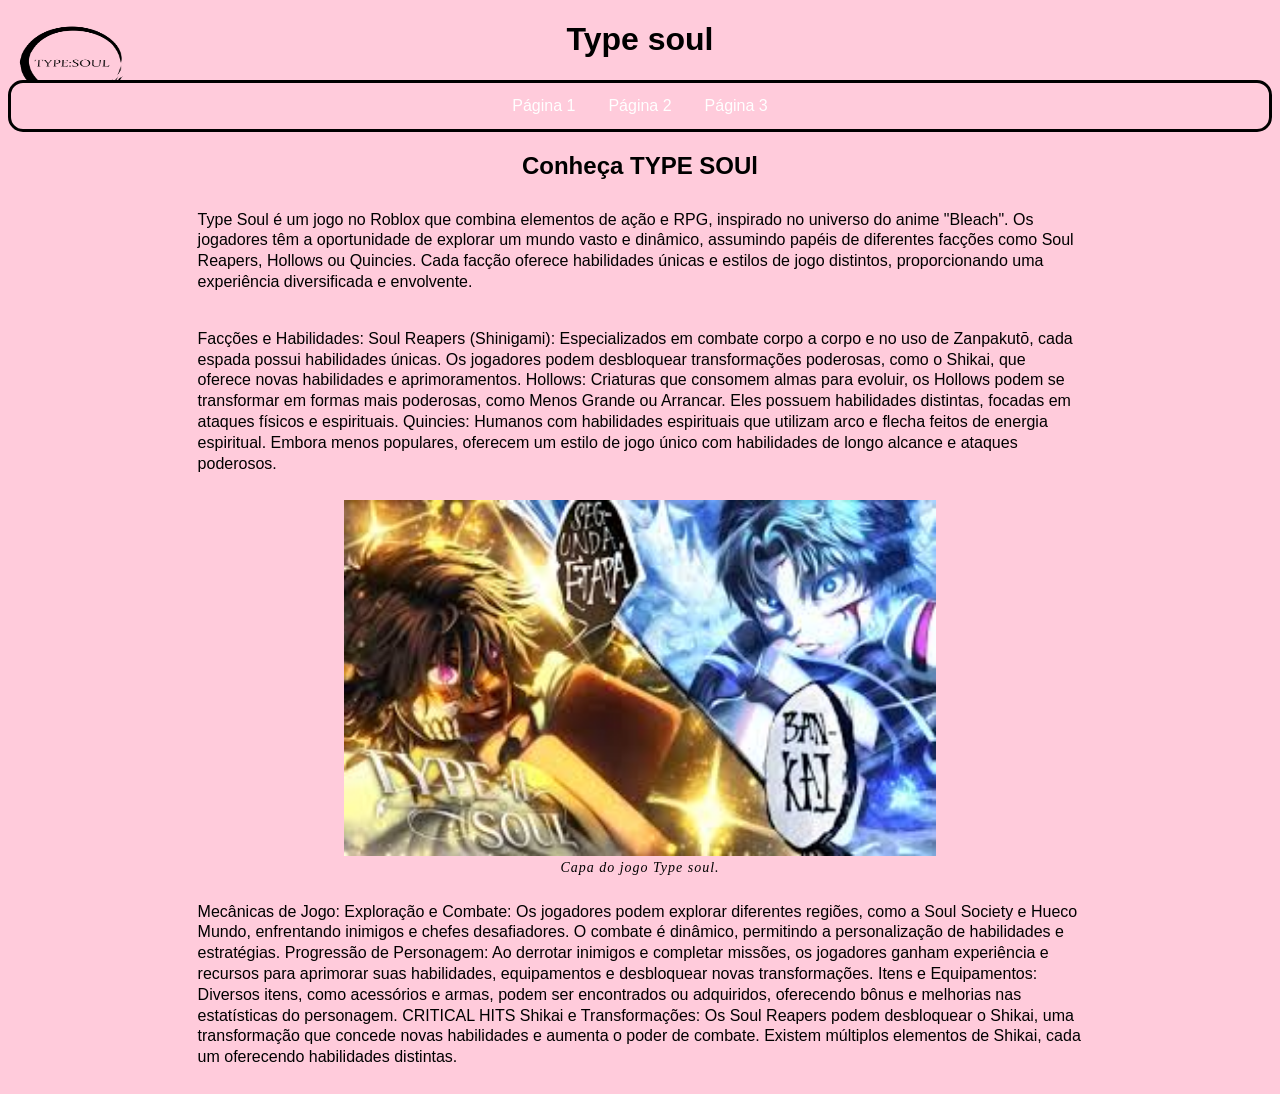
<file: pagina1.html>
<!DOCTYPE html>
<html>
<head>
<meta name="viewport" content="width=device-width, initial-scale=5.0">
<title>Bleach</title>
<link href="./cssdetodos.css" type="text/css" rel="stylesheet">
</head>
<body>
<img class="canto" src="Type2.png" height=10% width=10%>
<h1>Type soul</h1>
<ul>
 <li> </li>
  <li><a class="active" href="pagina1.html">Página 1</a></li>
  <li><a class="active" href="pagina2.html">Página 2</a></li>
  <li><a class="active" href="pagina3.html">Página 3</a></li>
</ul>
<h2>Conheça TYPE SOUl</h2>



<p>Type Soul é um jogo no Roblox que combina elementos de ação e RPG, inspirado no universo do anime "Bleach". Os jogadores têm a oportunidade de explorar um mundo vasto e dinâmico, assumindo papéis de diferentes facções como Soul Reapers, Hollows ou Quincies. Cada facção oferece habilidades únicas e estilos de jogo distintos, proporcionando uma experiência diversificada e envolvente.

<p>Facções e Habilidades:

Soul Reapers (Shinigami): Especializados em combate corpo a corpo e no uso de Zanpakutō, cada espada possui habilidades únicas. Os jogadores podem desbloquear transformações poderosas, como o Shikai, que oferece novas habilidades e aprimoramentos. 

Hollows: Criaturas que consomem almas para evoluir, os Hollows podem se transformar em formas mais poderosas, como Menos Grande ou Arrancar. Eles possuem habilidades distintas, focadas em ataques físicos e espirituais.

Quincies: Humanos com habilidades espirituais que utilizam arco e flecha feitos de energia espiritual. Embora menos populares, oferecem um estilo de jogo único com habilidades de longo alcance e ataques poderosos. </p>
<center>
<figure>
<img src=download.jpg height=50% width=50% alt="Type soul">
<figcaption>Capa do jogo Type soul.</figcaption>
</figure>
</center>
<p>Mecânicas de Jogo:

Exploração e Combate: Os jogadores podem explorar diferentes regiões, como a Soul Society e Hueco Mundo, enfrentando inimigos e chefes desafiadores. O combate é dinâmico, permitindo a personalização de habilidades e estratégias.

Progressão de Personagem: Ao derrotar inimigos e completar missões, os jogadores ganham experiência e recursos para aprimorar suas habilidades, equipamentos e desbloquear novas transformações.

Itens e Equipamentos: Diversos itens, como acessórios e armas, podem ser encontrados ou adquiridos, oferecendo bônus e melhorias nas estatísticas do personagem. 
CRITICAL HITS

Shikai e Transformações: Os Soul Reapers podem desbloquear o Shikai, uma transformação que concede novas habilidades e aumenta o poder de combate. Existem múltiplos elementos de Shikai, cada um oferecendo habilidades distintas.</p>

</body>
</html>
</file>
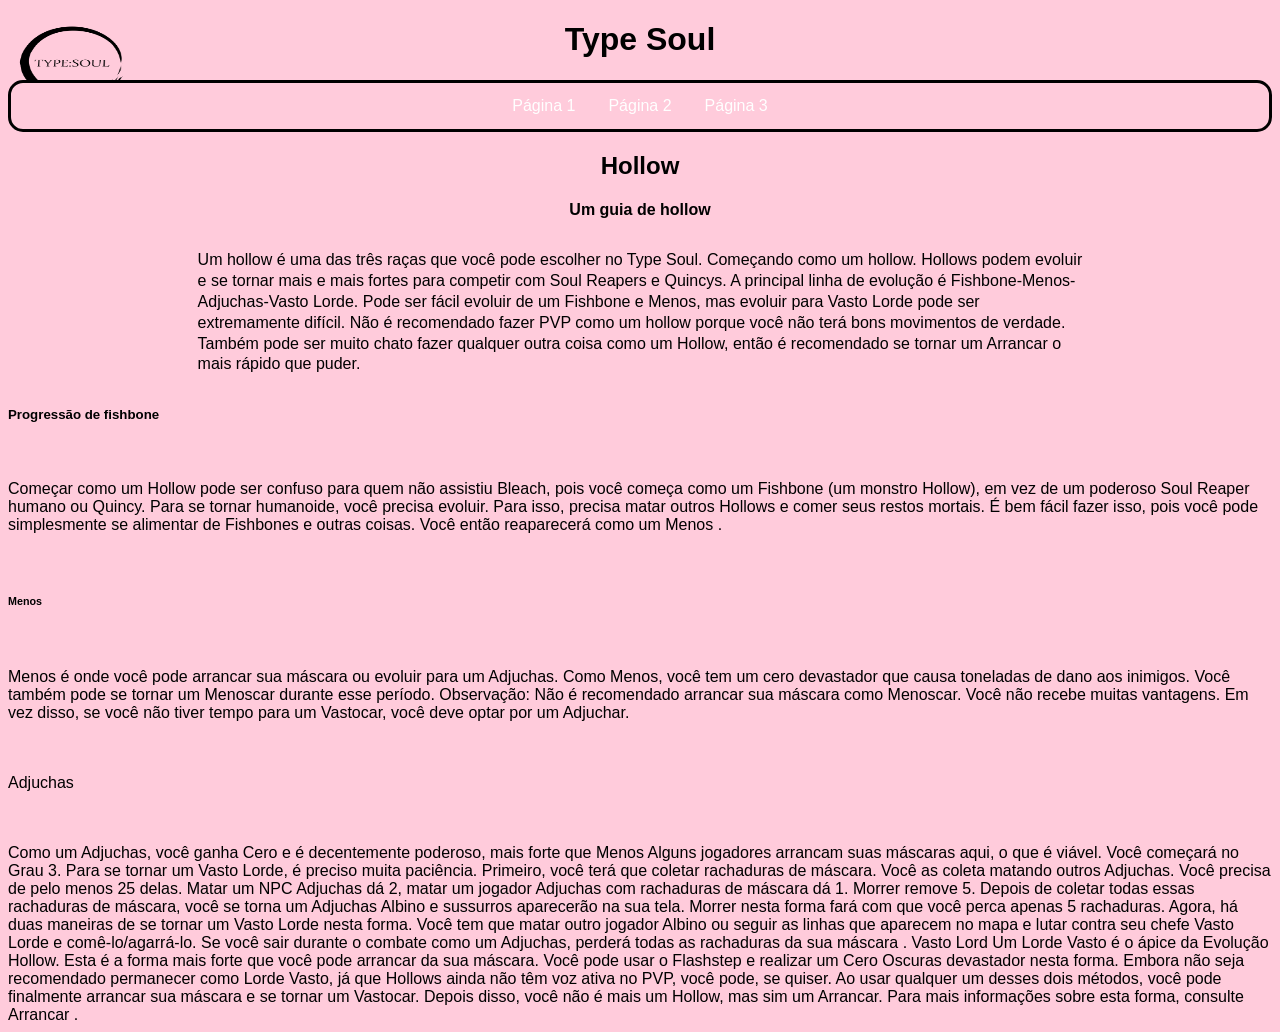
<file: pagina2.html>
<!DOCTYPE html>
<html>
<head>
<meta name="viewport" content="width=device-width, initial-scale=1.0">
<title>Hollow</title>
<link href="./cssdetodos.css" type="text/css" rel="stylesheet">
</head>
<body>
<img class="canto" src="Type2.png" height=10% width=10%>
<h1>Type Soul</h1>
<ul>
 <li> </li>
  <li><a class="active" href="pagina1.html">Página 1</a></li>
  <li><a class="active" href="pagina2.html">Página 2</a></li>
  <li><a class="active" href="pagina3.html">Página 3</a></li>
</ul>
<h2>Hollow</h2>
<h4>Um guia de hollow</h4>


<p>Um hollow é uma das três raças que você pode escolher no Type Soul. Começando como um hollow. Hollows podem evoluir e se tornar mais e mais fortes para competir com Soul Reapers e Quincys. A principal linha de evolução é Fishbone-Menos-Adjuchas-Vasto Lorde. Pode ser fácil evoluir de um Fishbone e Menos, mas evoluir para Vasto Lorde pode ser extremamente difícil. Não é recomendado fazer PVP como um hollow porque você não terá bons movimentos de verdade. Também pode ser muito chato fazer qualquer outra coisa como um Hollow, então é recomendado se tornar um Arrancar o mais rápido que puder.</p>

<h5>Progressão de fishbone</h5>
</p>Começar como um Hollow pode ser confuso para quem não assistiu Bleach, pois você começa como um Fishbone (um monstro Hollow), em vez de um poderoso Soul Reaper humano ou Quincy. Para se tornar humanoide, você precisa evoluir. Para isso, precisa matar outros Hollows e comer seus restos mortais. É bem fácil fazer isso, pois você pode simplesmente se alimentar de Fishbones e outras coisas. Você então reaparecerá como um Menos .</p>

<h6>Menos</h6>

</p>Menos é onde você pode arrancar sua máscara ou evoluir para um Adjuchas. Como Menos, você tem um cero devastador que causa toneladas de dano aos inimigos. Você também pode se tornar um Menoscar durante esse período. Observação: Não é recomendado arrancar sua máscara como Menoscar. Você não recebe muitas vantagens. Em vez disso, se você não tiver tempo para um Vastocar, você deve optar por um Adjuchar.</p>

<h7>Adjuchas</h7>

</p>Como um Adjuchas, você ganha Cero e é decentemente poderoso, mais forte que Menos Alguns jogadores arrancam suas máscaras aqui, o que é viável. Você começará no Grau 3. Para se tornar um Vasto Lorde, é preciso muita paciência. Primeiro, você terá que coletar rachaduras de máscara. Você as coleta matando outros Adjuchas. Você precisa de pelo menos 25 delas. Matar um NPC Adjuchas dá 2, matar um jogador Adjuchas com rachaduras de máscara dá 1. Morrer remove 5. Depois de coletar todas essas rachaduras de máscara, você se torna um Adjuchas Albino e sussurros aparecerão na sua tela. Morrer nesta forma fará com que você perca apenas 5 rachaduras. Agora, há duas maneiras de se tornar um Vasto Lorde nesta forma. Você tem que matar outro jogador Albino ou seguir as linhas que aparecem no mapa e lutar contra seu chefe Vasto Lorde e comê-lo/agarrá-lo. Se você sair durante o combate como um Adjuchas, perderá todas as rachaduras da sua máscara .

<h8>Vasto Lord</h8>

Um Lorde Vasto é o ápice da Evolução Hollow. Esta é a forma mais forte que você pode arrancar da sua máscara. Você pode usar o Flashstep e realizar um Cero Oscuras devastador nesta forma. Embora não seja recomendado permanecer como Lorde Vasto, já que Hollows ainda não têm voz ativa no PVP, você pode, se quiser. Ao usar qualquer um desses dois métodos, você pode finalmente arrancar sua máscara e se tornar um Vastocar.

Depois disso, você não é mais um Hollow, mas sim um Arrancar. Para mais informações sobre esta forma, consulte Arrancar .


</html>
</file>
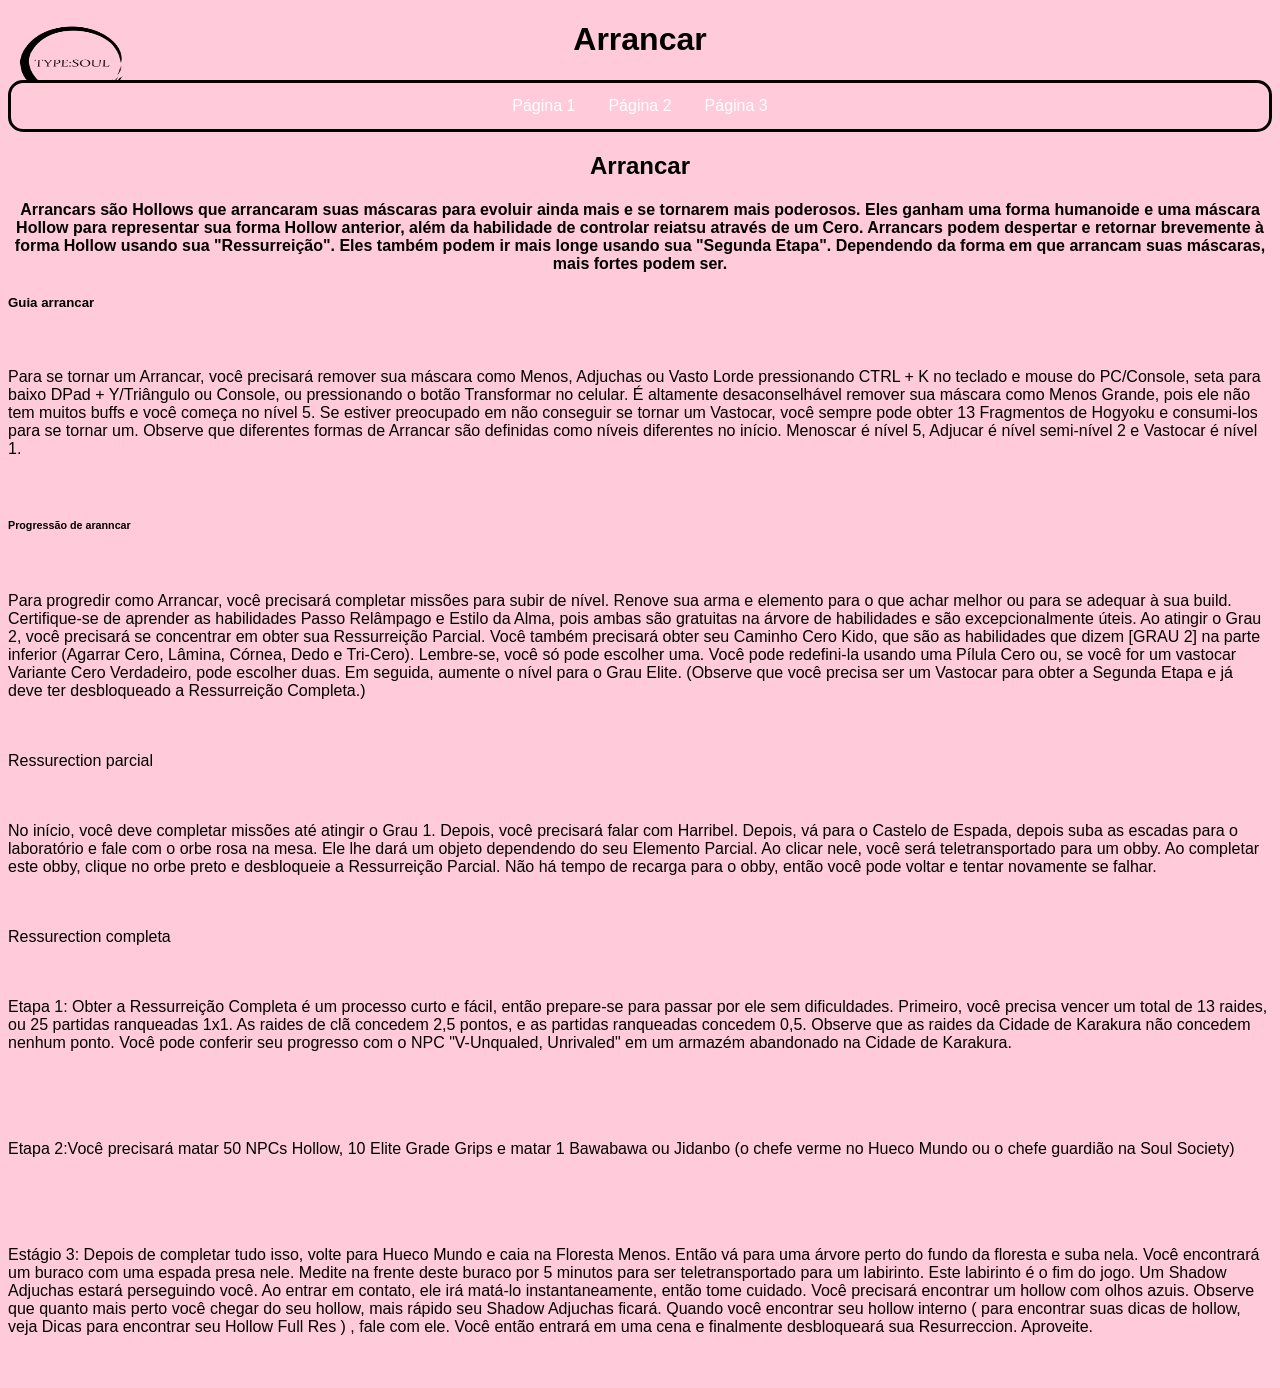
<file: pagina3.html>
<!DOCTYPE html>
<html>
<head>
<meta name="viewport" content="width=device-width, initial-scale=1.0">
<title>Progressão de arrancar</title>
<link href="./cssdetodos.css" type="text/css" rel="stylesheet">
</head>
<body>
<img class="canto" src="Type2.png" height=10% width=10%>
<h1>Arrancar</h1>
<ul>
 <li> </li>
  <li><a class="active" href="pagina1.html">Página 1</a></li>
  <li><a class="active" href="pagina2.html">Página 2</a></li>
  <li><a class="active" href="pagina3.html">Página 3</a></li>
</ul>
<h2>Arrancar</h2>
<h4>Arrancars são Hollows que arrancaram suas máscaras para evoluir ainda mais e se tornarem mais poderosos. Eles ganham uma forma humanoide e uma máscara Hollow para representar sua forma Hollow anterior, além da habilidade de controlar reiatsu através de um Cero. Arrancars podem despertar e retornar brevemente à forma Hollow usando sua "Ressurreição". Eles também podem ir mais longe usando sua "Segunda Etapa". Dependendo da forma em que arrancam suas máscaras, mais fortes podem ser.  </h4>

<h5>Guia arrancar</h5>

</p>Para se tornar um Arrancar, você precisará remover sua máscara como Menos, Adjuchas ou Vasto Lorde pressionando CTRL + K no teclado e mouse do PC/Console, seta para baixo DPad + Y/Triângulo ou Console, ou pressionando o botão Transformar no celular. É altamente desaconselhável remover sua máscara como Menos Grande, pois ele não tem muitos buffs e você começa no nível 5. Se estiver preocupado em não conseguir se tornar um Vastocar, você sempre pode obter 13 Fragmentos de Hogyoku e consumi-los para se tornar um. Observe que diferentes formas de Arrancar são definidas como níveis diferentes no início. Menoscar é nível 5, Adjucar é nível semi-nível 2 e Vastocar é nível 1.</p>

<h6>Progressão de aranncar</h6>

</p>Para progredir como Arrancar, você precisará completar missões para subir de nível. Renove sua arma e elemento para o que achar melhor ou para se adequar à sua build. Certifique-se de aprender as habilidades Passo Relâmpago e Estilo da Alma, pois ambas são gratuitas na árvore de habilidades e são excepcionalmente úteis. Ao atingir o Grau 2, você precisará se concentrar em obter sua Ressurreição Parcial. Você também precisará obter seu Caminho Cero Kido, que são as habilidades que dizem [GRAU 2] na parte inferior (Agarrar Cero, Lâmina, Córnea, Dedo e Tri-Cero). Lembre-se, você só pode escolher uma. Você pode redefini-la usando uma Pílula Cero ou, se você for um vastocar Variante Cero Verdadeiro, pode escolher duas. Em seguida, aumente o nível para o Grau Elite. (Observe que você precisa ser um Vastocar para obter a Segunda Etapa e já deve ter desbloqueado a Ressurreição Completa.)</p>

<h7>Ressurection parcial</h7>

</p>No início, você deve completar missões até atingir o Grau 1. Depois, você precisará falar com Harribel. Depois, vá para o Castelo de Espada, depois suba as escadas para o laboratório e fale com o orbe rosa na mesa. Ele lhe dará um objeto dependendo do seu Elemento Parcial. Ao clicar nele, você será teletransportado para um obby. Ao completar este obby, clique no orbe preto e desbloqueie a Ressurreição Parcial. Não há tempo de recarga para o obby, então você pode voltar e tentar novamente se falhar.</p>

<h8>Ressurection completa</h8>

</p>Etapa 1: Obter a Ressurreição Completa é um processo curto e fácil, então prepare-se para passar por ele sem dificuldades. Primeiro, você precisa vencer um total de 13 raides, ou 25 partidas ranqueadas 1x1. As raides de clã concedem 2,5 pontos, e as partidas ranqueadas concedem 0,5. Observe que as raides da Cidade de Karakura não concedem nenhum ponto. Você pode conferir seu progresso com o NPC "V-Unqualed, Unrivaled" em um armazém abandonado na Cidade de Karakura.</p>

</p>Etapa 2:Você precisará matar 50 NPCs Hollow, 10 Elite Grade Grips e matar 1 Bawabawa ou Jidanbo (o chefe verme no Hueco Mundo ou o chefe guardião na Soul Society)</p>

</p>Estágio 3: Depois de completar tudo isso, volte para Hueco Mundo e caia na Floresta Menos. Então vá para uma árvore perto do fundo da floresta e suba nela. Você encontrará um buraco com uma espada presa nele. Medite na frente deste buraco por 5 minutos para ser teletransportado para um labirinto. Este labirinto é o fim do jogo. Um Shadow Adjuchas estará perseguindo você. Ao entrar em contato, ele irá matá-lo instantaneamente, então tome cuidado. Você precisará encontrar um hollow com olhos azuis. Observe que quanto mais perto você chegar do seu hollow, mais rápido seu Shadow Adjuchas ficará. Quando você encontrar seu hollow interno ( para encontrar suas dicas de hollow, veja Dicas para encontrar seu Hollow Full Res ) , fale com ele. Você então entrará em uma cena e finalmente desbloqueará sua Resurreccion. Aproveite.</p>
</body>
</html>
</file>
<file: cssdetodos.css>
.canto{
	position: absolute;
	top: 1;
	left: 1;
	z-index: -1;
	opacity: 1;
}

ul {
  list-style-type: none;
  margin: 0;
  padding: 0;
  overflow: hidden;
  background-color:#FFCBDB;
border: 3px solid;
  border-radius: 15px;
text-align: center;

 display: flex;
 flex-direction: row;
justify-content: center;

}

li {
  float: left;
border-right: 1px solid#FFCBDB;
background-color:#FFCBDB

}

li a {
	display: inline-block;
	color: white;
	text-align: center;
	padding: 14px 16px;
	text-decoration: none;
}

li a:hover {
  background-color: #FFCBDB;
}

body {
	background-color:#FFCBDB;
	font-family: sans-serif;
}

h1 {
	text-align: center;
}

h2 {
	text-align: center;
}

h4 {
	text-align: center;
}

p{
	padding: 10px 15%;
	line-height: 1.3;
}

figcaption{
	font-size: 14px;
	font-style: italic;
	font-family: serif;
	letter-spacing: 1px;
}




@media screen and (max-width: 600px) {
  
  ul li {
float: none;
}
 ul {
  flex-direction: column; 
}
p { 
padding: 10px 10px 10px 50px;
}
h1 {
	padding: 50px 0px 0px 0px;
}
}
</file>
